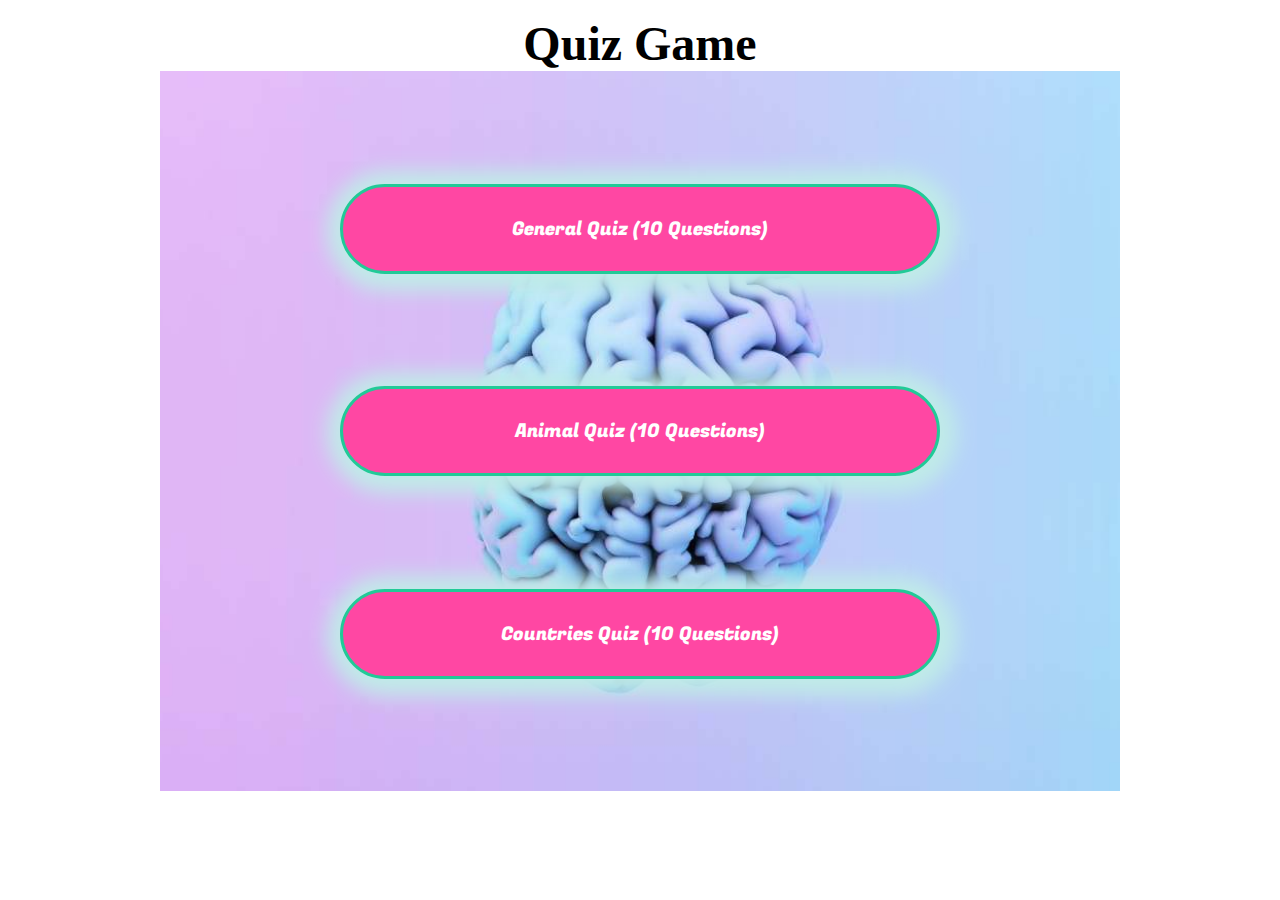
<file: index.html>
<html lang="en">

<head>
    <meta charset="UTF-8">
    <meta http-equiv="X-UA-Compatible" content="IE=edge">
    <meta name="viewport" content="width=device-width, initial-scale=1.0">
    <title>Quiz</title>
    <link href="styles.css" rel="stylesheet" />
    <link rel="preconnect" href="https://fonts.googleapis.com">
    <link rel="preconnect" href="https://fonts.gstatic.com" crossorigin>
    <link href="https://fonts.googleapis.com/css2?family=Berkshire+Swash&family=Fugaz+One&display=swap"
        rel="stylesheet">
    <script src="app.js" defer></script>
</head>

<body>
    <div id="wrapper">

        <div id="headerContainer">
            <h1>Quiz Game</h1>
        </div>

        <section id="quizSection">
            <div id="generalKnowledgeContainer">
                <input type="button" value="General Quiz (10 Questions)" id="generalKnowledgeButton" />
            </div>

            <div id="animalKnowledgeContainer">
                <input type="button" value="Animal Quiz (10 Questions)" id="animalButton" />
            </div>

            <div id="countriesKnowledgeContainer">
                <input type="button" value="Countries Quiz (10 Questions)" id="countriesButton" />
            </div>

        </section>
    </div>

</body>

</html>
</file>
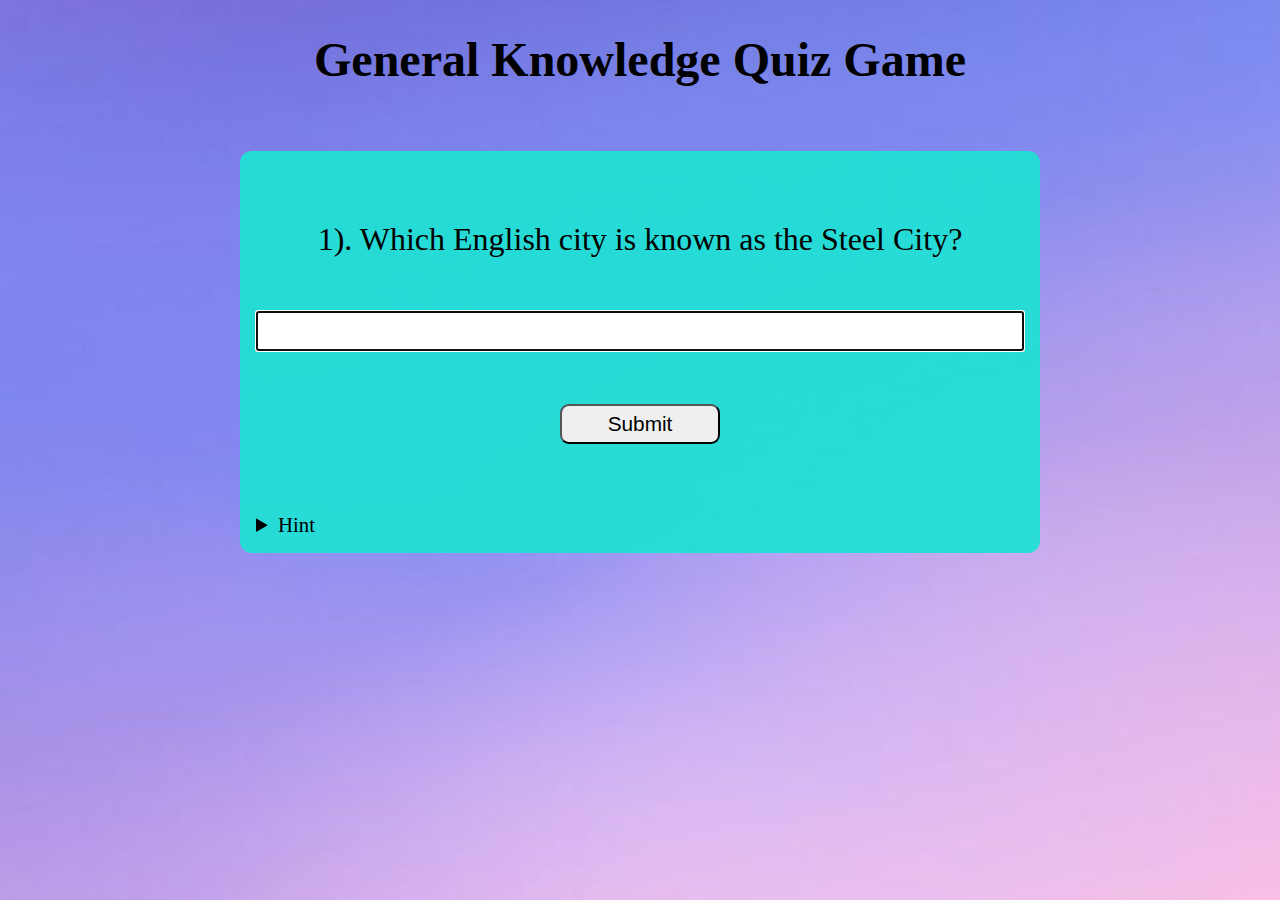
<file: Pages/generalKnowledgeQuiz.html>
<html lang="en">

<head>
    <meta charset="UTF-8">
    <meta http-equiv="X-UA-Compatible" content="IE=edge">
    <meta name="viewport" content="width=device-width, initial-scale=1.0">
    <link href="../CSSFiles/generalKnowledgeStyles.css" rel="stylesheet" />
    <script src="../ScriptFiles/generalKnowledge.js" defer></script>
    <title>General Knowledge Quiz</title>
</head>

<body>
    <div id="wrapper">

        <div id="headerContainer">
            <h1>General Knowledge Quiz Game</h1>
        </div>

        <section id="quizSection">
            <div id="quizContentContainer">
                <form id="questionAndAnswerForm" autofocus='on'>
                    <label id="question">1). Which English city is known as the Steel City?</label>
                    <input type="text" for="question" id="answerField" required autofocus />
                    <input type="submit" value="Submit" id="submitButton" />
                </form>
                <details>
                    <summary>Hint</summary>
                    <p id="hint">Sh***ield</p>
                </details>
            </div>


            <div id="allCorrectAnswersContainer">
                <h3>Questions And Answers!</h3>
                <hr />
                <ol>
                    <li>Which English city is known as the Steel City</li>
                    <p>Sheffield</p>
                    <li>Which former British colony was given back to China in 1997?</li>
                    <p>Hong Kong</p>
                    <li>Which element is said to keep bones strong?</li>
                    <p>Calcium</p>
                    <li>How many lives is a cat said to have?</li>
                    <p>Nine</p>
                    <li>Which mountain overlooks Cape Town in South Africa?</li>
                    <p>Table Mountain</p>
                    <li>What is the capital of Argentina?</li>
                    <p>Buenos Aires</p>
                    <li>What is a female elephant called?</li>
                    <p>Cow</p>
                    <li>What does CIA stand for</li>
                    <p>Central Intelligence Agency</p>
                    <li>Who launched the Cultural Revolution in China?</li>
                    <p>Mao</p>
                    <li>What is the currency of Poland?</li>
                    <p>Zloty</p>
                </ol>
                <input type="button" value="Start Quiz Again" id="resetQuizButton"></input>
            </div>
        </section>
    </div>
</body>

</html>
</file>
<file: styles.css>
*,
*::after,
*::before {
    box-sizing: border-box;
}

body {
    margin: 0;
    /* font-family: 'Berkshire Swash', cursive; */
}


#wrapper {
    padding-inline: 10em;
    padding-block: 1em;
}


 #headerContainer h1 {
    margin: 0;
    text-align: center;
    font-size: 3em;
}

#quizSection {
    display: flex;
    flex-direction: column;
    justify-content: space-evenly;
    align-items: center;
    width: 100%;
    height: 80vh;
    background-image: url(images/brain.jpg);
    background-repeat: no-repeat;
    background-size: cover;
    background-position: center center;
}

#quizSection div {
    display: flex;
    justify-content: space-evenly;
    align-items: center;
    max-width: 90%;
    width: 600px;
}

#quizSection div input {
    height: 90px;
    background-color: rgb(255, 71, 163);
    width: 100%;
    border-radius: 100vh;
    color: white;
    border: 3px solid rgb(33, 202, 151);
    box-shadow: 2px 2px 20px 15px rgb(192, 235, 232);
    font-size: 1.2rem;
    font-family: 'Fugaz One', cursive;
    cursor: pointer;
}


#quizSection div:hover {
    opacity: 0.5;
}


@media only screen and (max-width: 1224px){
    #wrapper {
        padding-inline: 2em;
    }

}


@media only screen and (max-width: 600px){
    #wrapper {
        padding-inline: 0.5em;
    }

    #quizSection div input {
       font-size: 1rem;
    }
    
}
</file>
<file: CSSFiles/generalKnowledgeStyles.css>
*,
*::after,
*::before {
    box-sizing: border-box;
}

body {
    margin: 0;
    /* font-family: 'Berkshire Swash', cursive; */
}


#wrapper {
    display: flex;
    flex-direction: column;
    align-items: center;
    justify-content: flex-start;
    height: 100vh;
    background-image: url('../images/colorGradient.jpg');
    background-repeat: no-repeat;
    background-origin: content-box;
    background-size: cover;
}


 #headerContainer h1 {
    text-align: center;
    font-size: 3em;
}

#quizSection {
   margin-top: 2em;
   background-color: rgba(33, 223, 213, 0.945);
   border-radius: 12px;
   width: 800px;
   max-width: 90%;
   border-radius: 12px;
   padding: 1em;
}




#quizSection  details summary{
    font-size: 1.3em;
}

#quizSection details p{
    font-size: 1.2rem;
}


#quizSection #questionAndAnswerForm {
    display: flex;
    flex-flow: column;
    justify-content: space-evenly;
    align-items: center;
    height: 330px;
}

#quizSection #questionAndAnswerForm label {
    font-size: 2rem;
}

#quizSection #questionAndAnswerForm input {
    width: 100%;
    height: 40px;
    font-size: 1.3rem;
    padding-inline: 0.2em;
}

#quizSection #questionAndAnswerForm #submitButton {
    height: 40px;
    border-radius: 9px;
    width: 160px;
    cursor: pointer;
}








#quizSection #allCorrectAnswersContainer {
    display: none;
    position: relative;
    border-radius: 12px;
    padding-block: 1rem;
    height: 970px;
}

#quizSection #allCorrectAnswersContainer  h3 {
    text-align: center;
}

#quizSection #allCorrectAnswersContainer hr {
    border: 1px solid black;
}

#quizSection #allCorrectAnswersContainer ol {
    padding-inline: 2.2em;
}

#quizSection #allCorrectAnswersContainer li {
    font-size: 1.2rem;
}

#quizSection #allCorrectAnswersContainer p {
    font-size: 1.1rem;
    font-weight: bold;
    color: rgb(157, 1, 172);
}

#quizSection #allCorrectAnswersContainer input {
    position: absolute;
    left: 50%;
    transform: translate(-50%);
    bottom: 2%;
    height: 40px;
    width: 150px;
    cursor: pointer;
    border-radius: 12px;
}



/* Media Queries */

@media only screen  and (max-width: 800px){
    #quizSection {
        padding: 0.5em;
        max-width: 100%;
     }
     
    #quizSection #questionAndAnswerForm label {
        font-size: 1.7rem;
    }
}
</file>
